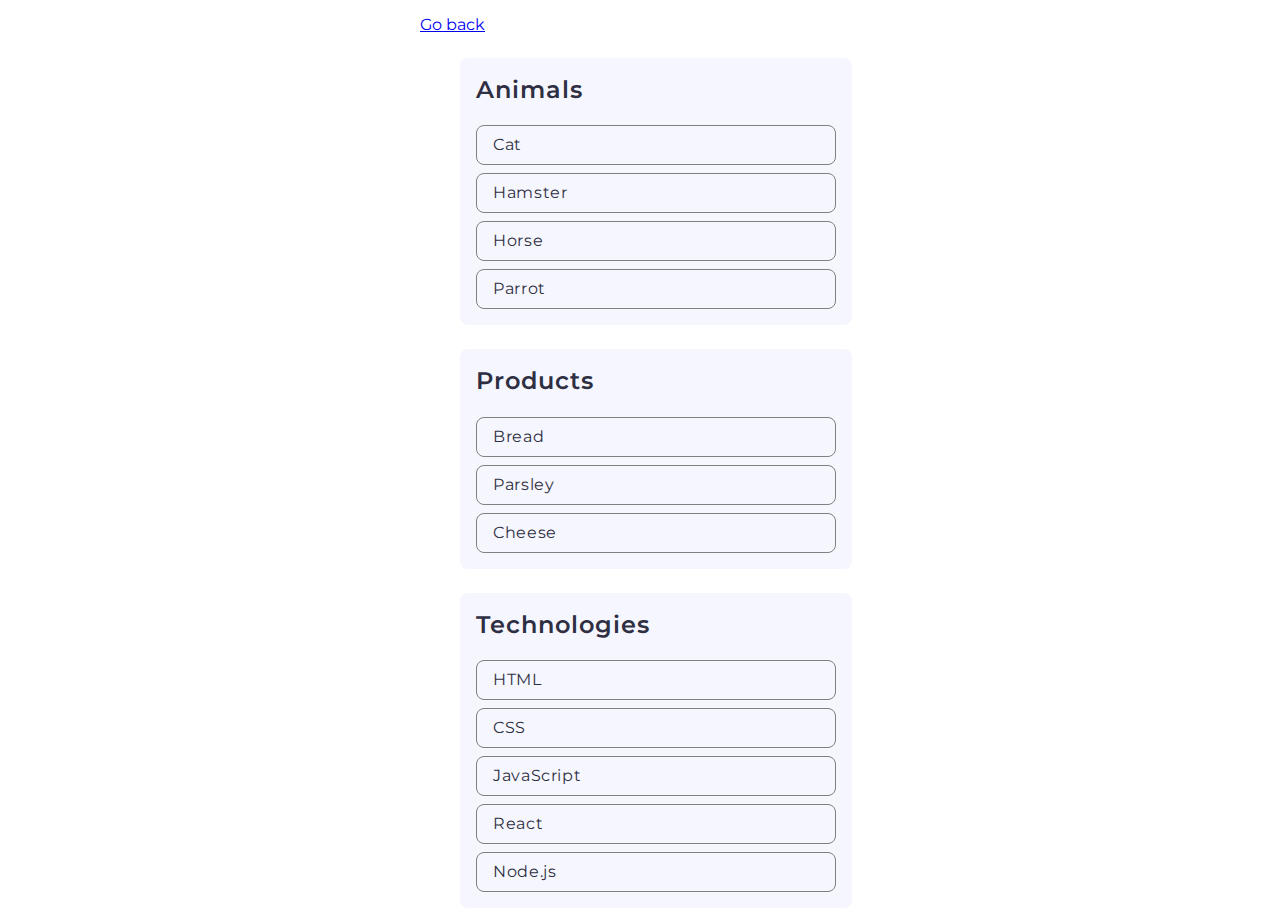
<file: task-1.html>
<!DOCTYPE html>
<html lang="en">

<head>
    <meta charset="UTF-8">
    <meta http-equiv="X-UA-Compatible" content="IE=edge" />
    <meta name="viewport" content="width=device-width, initial-scale=1.0">
    <title>Task 1</title>
    <link rel="stylesheet"
        href="https://cdnjs.cloudflare.com/ajax/libs/modern-normalize/2.0.0/modern-normalize.min.css" />
    <link rel="preconnect" href="https://fonts.googleapis.com">
    <link rel="preconnect" href="https://fonts.gstatic.com" crossorigin>
    <link href="https://fonts.googleapis.com/css2?family=Montserrat:ital,wght@0,100..900;1,100..900&display=swap"
        rel="stylesheet">
    <link href="./css/task-1.css" rel="stylesheet" />
    <script src="./js/task-1.js" type="module" defer></script>
</head>

<body>
    <p><a href="./index.html">Go back</a></p>
    <ul id="categories">
        <li class="item">
            <h2 class="item-title">Animals</h2>
            <ul class="item-list">
                <li class="item-text">Cat</li>
                <li class="item-text">Hamster</li>
                <li class="item-text">Horse</li>
                <li class="item-text">Parrot</li>
            </ul>
        </li>
        <li class="item">
            <h2 class="item-title">Products</h2>
            <ul class="item-list">
                <li class="item-text">Bread</li>
                <li class="item-text">Parsley</li>
                <li class="item-text">Cheese</li>
            </ul>
        </li>
        <li class="item">
            <h2 class="item-title">Technologies</h2>
            <ul class="item-list">
                <li class="item-text">HTML</li>
                <li class="item-text">CSS</li>
                <li class="item-text">JavaScript</li>
                <li class="item-text">React</li>
                <li class="item-text">Node.js</li>
            </ul>
        </li>
    </ul>

</body>

</html>
</file>
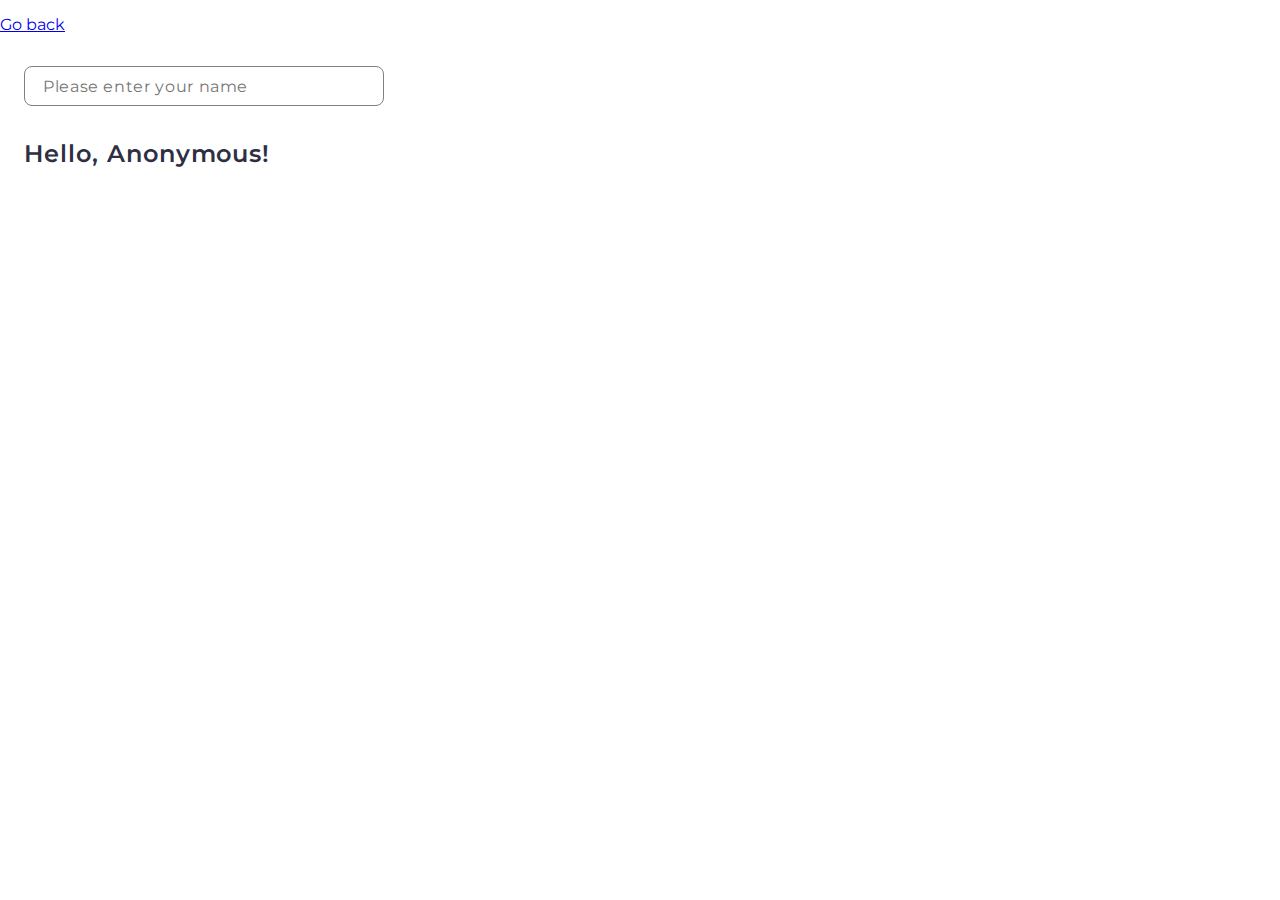
<file: task-3.html>
<!DOCTYPE html>
<html lang="en">

<head>
    <meta charset="UTF-8">
    <meta http-equiv="X-UA-Compatible" content="IE=edge" />
    <meta name="viewport" content="width=device-width, initial-scale=1.0">
    <title>Task 3</title>
    <link rel="stylesheet"
        href="https://cdnjs.cloudflare.com/ajax/libs/modern-normalize/2.0.0/modern-normalize.min.css" />
    <link rel="preconnect" href="https://fonts.googleapis.com">
    <link rel="preconnect" href="https://fonts.gstatic.com" crossorigin>
    <link href="https://fonts.googleapis.com/css2?family=Montserrat:ital,wght@0,100..900;1,100..900&display=swap"
        rel="stylesheet">
    <link href="./css/task-3.css" rel="stylesheet" />
    <script src="./js/task-3.js" type="module" defer></script>
</head>

<body>
    <p><a href="./index.html">Go back</a></p>
    <input class="input-user" type="text" id="name-input" placeholder="Please enter your name" />
    <h1 class="greet">Hello, <span id="name-output">Anonymous</span>!</h1>


</body>

</html>
</file>
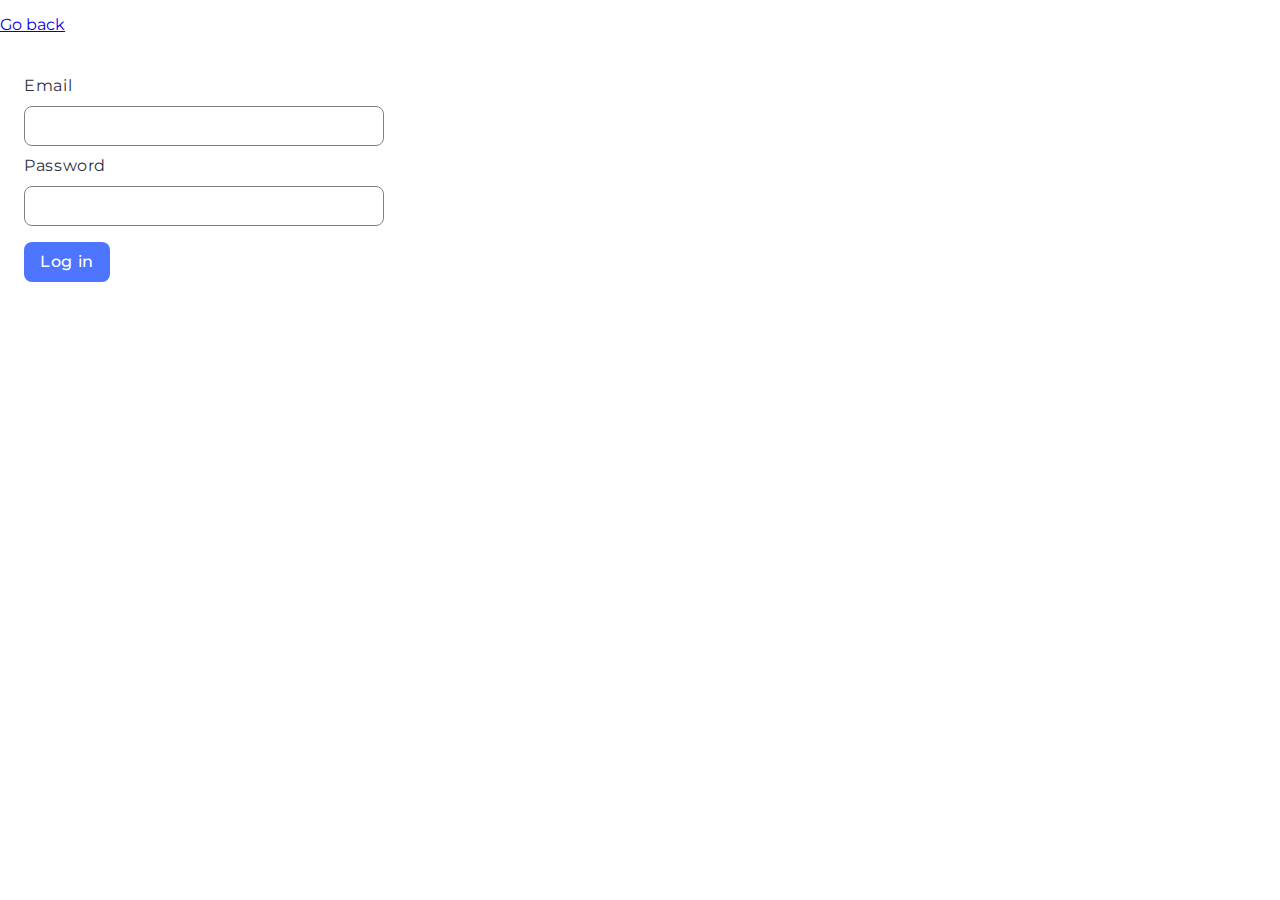
<file: task-4.html>
<!DOCTYPE html>
<html lang="en">

<head>
    <meta charset="UTF-8">
    <meta http-equiv="X-UA-Compatible" content="IE=edge" />
    <meta name="viewport" content="width=device-width, initial-scale=1.0">
    <title>Task 4</title>
    <link rel="stylesheet"
        href="https://cdnjs.cloudflare.com/ajax/libs/modern-normalize/2.0.0/modern-normalize.min.css" />
    <link rel="preconnect" href="https://fonts.googleapis.com">
    <link rel="preconnect" href="https://fonts.gstatic.com" crossorigin>
    <link href="https://fonts.googleapis.com/css2?family=Montserrat:ital,wght@0,100..900;1,100..900&display=swap"
        rel="stylesheet">
    <link href="./css/task-4.css" rel="stylesheet" />
    <script src="./js/task-4.js" type="module" defer></script>
</head>

<body>
    <p><a href="./index.html">Go back</a></p>
    <form class="login-form">
        <div class="container">
            <label class="form-label">
                Email
                <input class="text-input" type="email" name="email" />
            </label>
            <label class="form-label">
                Password
                <input class="text-input" type="password" name="password" />
            </label>
        </div>
        <button class="btn-submit" type="submit">Log in</button>
    </form>

</body>

</html>
</file>
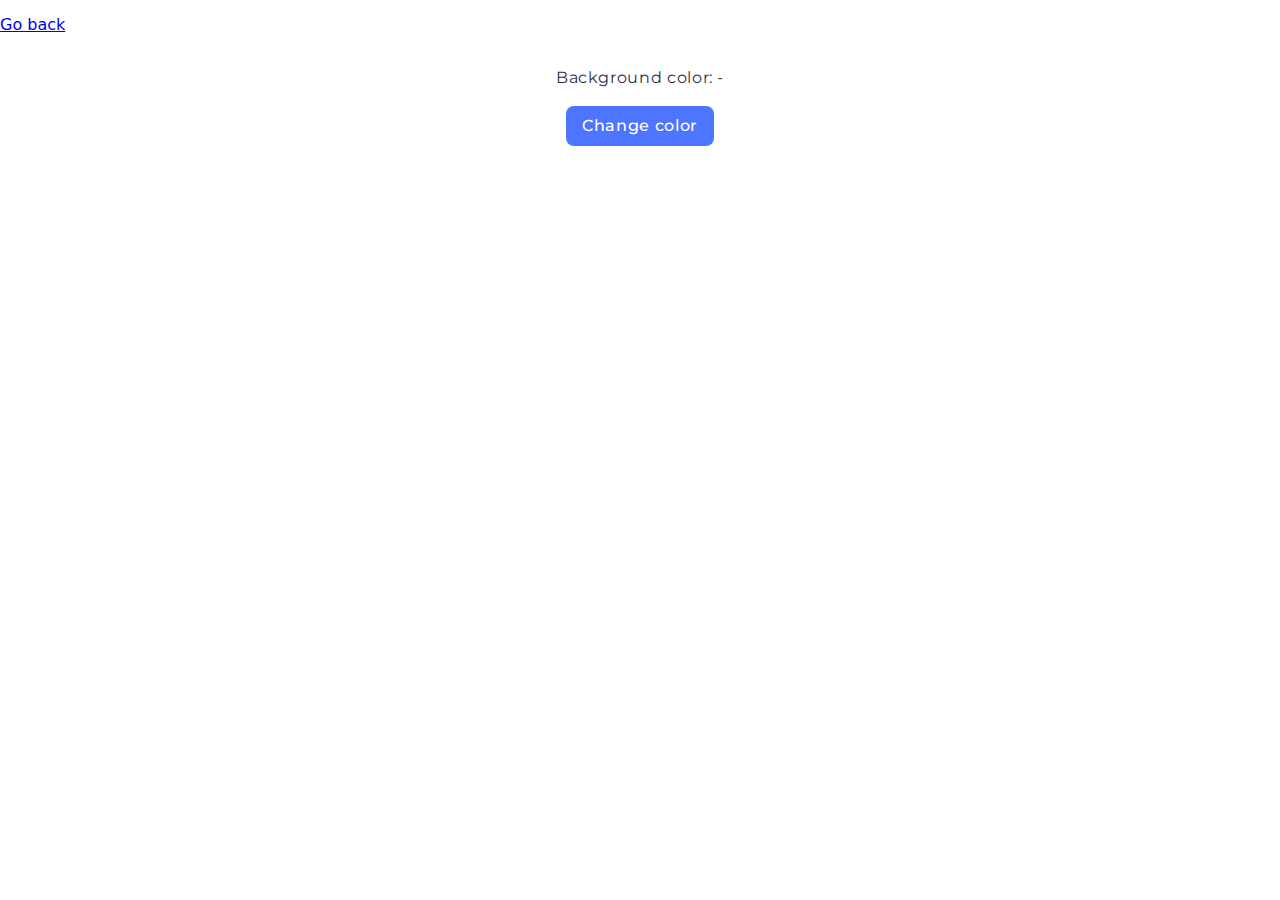
<file: task-5.html>
<!DOCTYPE html>
<html lang="en">

<head>
    <meta charset="UTF-8">
    <meta http-equiv="X-UA-Compatible" content="IE=edge" />
    <meta name="viewport" content="width=device-width, initial-scale=1.0">
    <title>Task 5</title>
    <link rel="stylesheet"
        href="https://cdnjs.cloudflare.com/ajax/libs/modern-normalize/2.0.0/modern-normalize.min.css" />
    <link rel="preconnect" href="https://fonts.googleapis.com">
    <link rel="preconnect" href="https://fonts.gstatic.com" crossorigin>
    <link href="https://fonts.googleapis.com/css2?family=Montserrat:ital,wght@0,100..900;1,100..900&display=swap"
        rel="stylesheet">
    <link href="./css/task-5.css" rel="stylesheet" />
    <script src="./js/task-5.js" type="module" defer></script>
</head>

<body>
    <p><a href="./index.html">Go back</a></p>
    <div class="widget">
        <p class="text">Background color: <span class="color">-</span></p>
        <button type="button" class="change-color">Change color</button>
    </div>

</body>

</html>
</file>
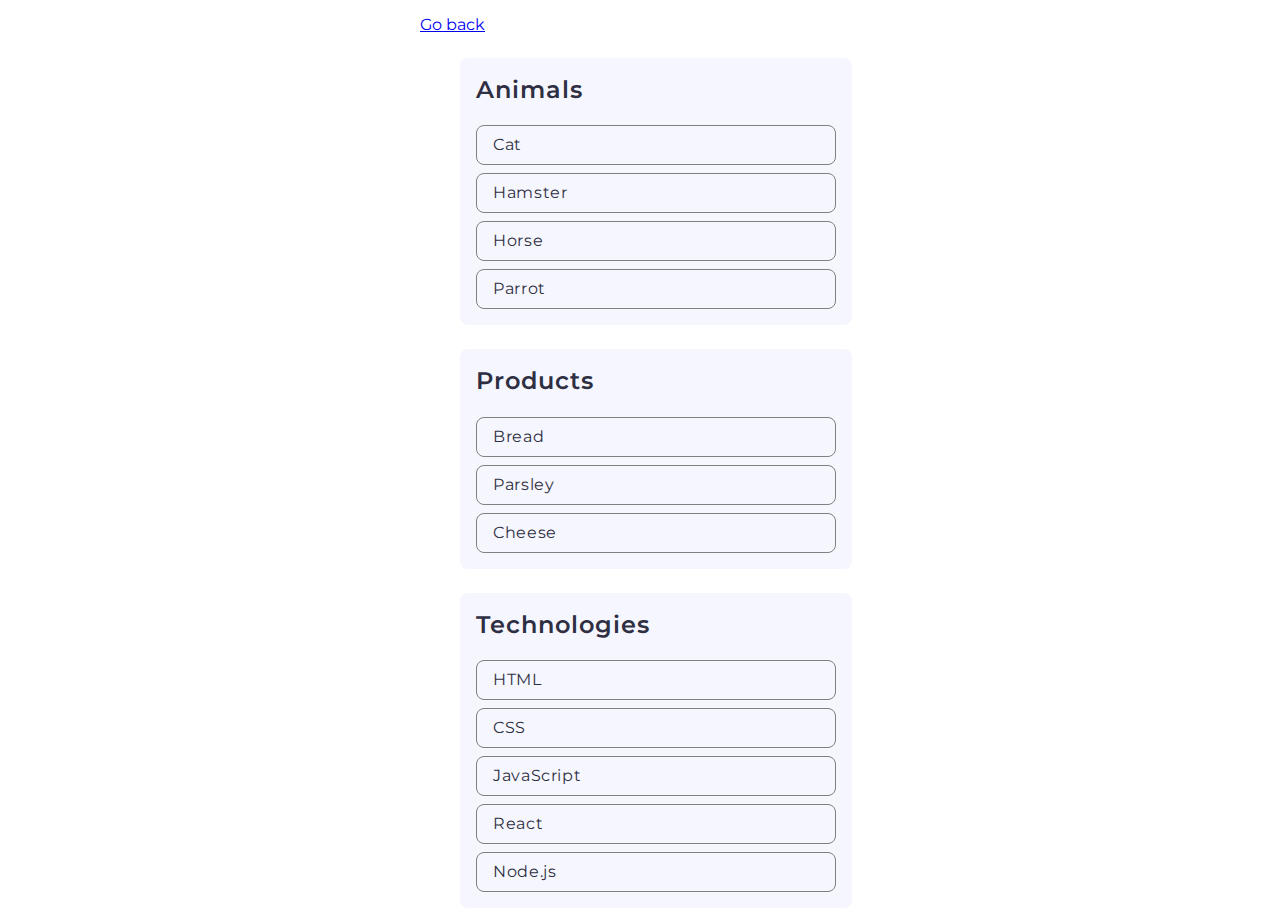
<file: pages/task-1.html>
<!DOCTYPE html>
<html lang="en">
<head>
    <meta charset="UTF-8">
    <meta http-equiv="X-UA-Compatible" content="IE=edge" />
    <meta name="viewport" content="width=device-width, initial-scale=1.0">
    <title>Task 1</title>
    <link rel="stylesheet" href="https://cdnjs.cloudflare.com/ajax/libs/modern-normalize/2.0.0/modern-normalize.min.css"/>
    <link rel="preconnect" href="https://fonts.googleapis.com">
    <link rel="preconnect" href="https://fonts.gstatic.com" crossorigin>
    <link href="https://fonts.googleapis.com/css2?family=Montserrat:ital,wght@0,100..900;1,100..900&display=swap"
        rel="stylesheet">
    <link href="../css/task-1.css" rel="stylesheet"/>
    <script src="../js/task-1.js" type="module" defer></script>
</head>
<body>
    <p><a href="/index.html">Go back</a></p>
    <ul id="categories">
        <li class="item">
            <h2 class="item-title">Animals</h2>
            <ul class="item-list">
                <li class="item-text">Cat</li>
                <li class="item-text">Hamster</li>
                <li class="item-text">Horse</li>
                <li class="item-text">Parrot</li>
            </ul>
        </li>
        <li class="item">
            <h2 class="item-title">Products</h2>
            <ul class="item-list">
                <li class="item-text">Bread</li>
                <li class="item-text">Parsley</li>
                <li class="item-text">Cheese</li>
            </ul>
        </li>
        <li class="item">
            <h2 class="item-title">Technologies</h2>
            <ul class="item-list">
                <li class="item-text">HTML</li>
                <li class="item-text">CSS</li>
                <li class="item-text">JavaScript</li>
                <li class="item-text">React</li>
                <li class="item-text">Node.js</li>
            </ul>
        </li>
    </ul>

</body>
</html>
</file>
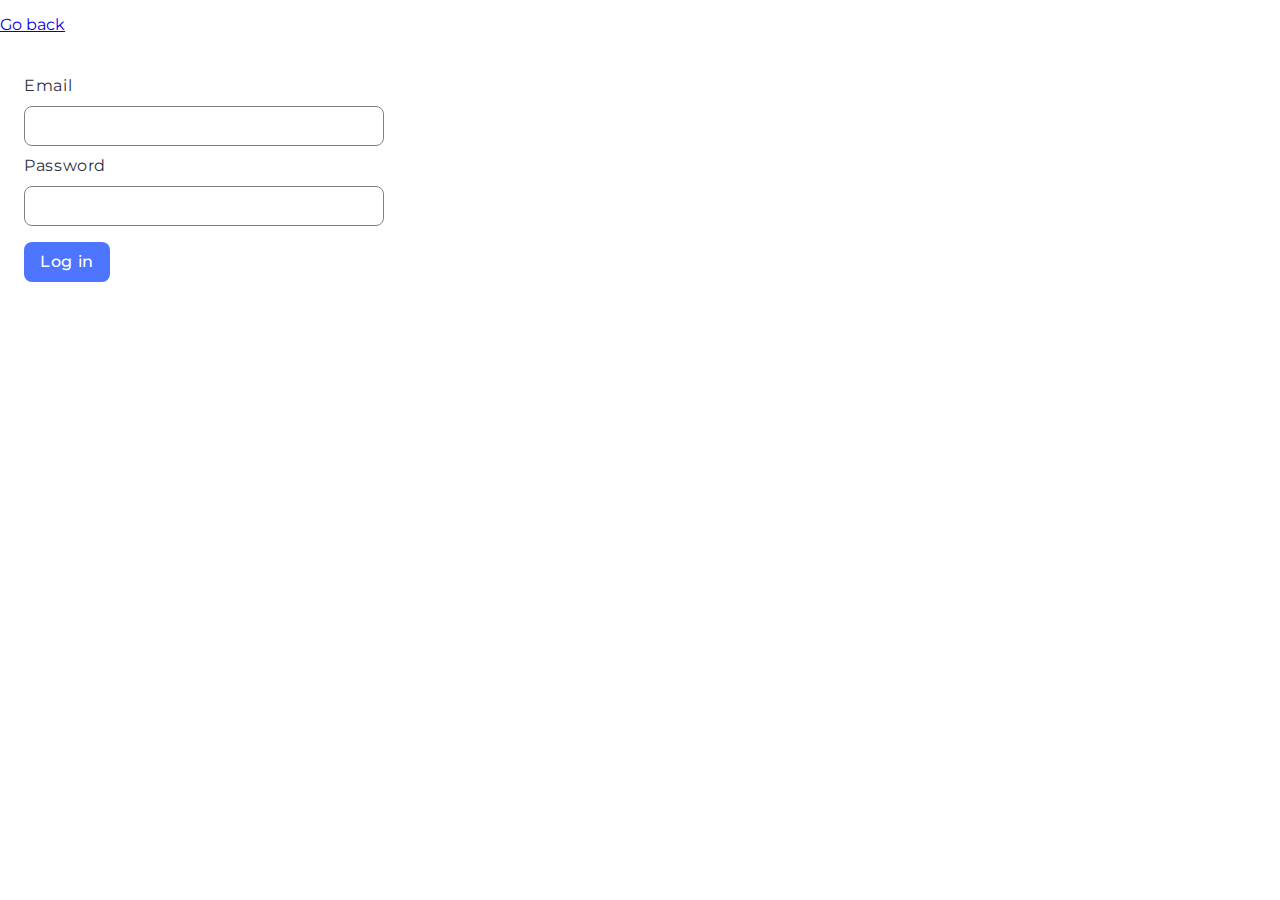
<file: pages/task-4.html>
<!DOCTYPE html>
<html lang="en">
<head>
    <meta charset="UTF-8">
    <meta http-equiv="X-UA-Compatible" content="IE=edge" />
    <meta name="viewport" content="width=device-width, initial-scale=1.0">
    <title>Task 4</title>
    <link rel="stylesheet" href="https://cdnjs.cloudflare.com/ajax/libs/modern-normalize/2.0.0/modern-normalize.min.css" />
    <link rel="preconnect" href="https://fonts.googleapis.com">
    <link rel="preconnect" href="https://fonts.gstatic.com" crossorigin>
    <link href="https://fonts.googleapis.com/css2?family=Montserrat:ital,wght@0,100..900;1,100..900&display=swap"
        rel="stylesheet">
    <link href="../css/task-4.css" rel="stylesheet" />
    <script src="../js/task-4.js" type="module" defer></script>
</head>
<body>
    <p><a href="/index.html">Go back</a></p>
    <form class="login-form">
        <div class="container">
        <label class="form-label">
            Email
            <input class="text-input" type="email" name="email" />
        </label>
        <label class="form-label">
            Password
            <input class="text-input" type="password" name="password" />
        </label>
        </div>
        <button class="btn-submit" type="submit">Log in</button>
    </form>

</body>
</html>
</file>
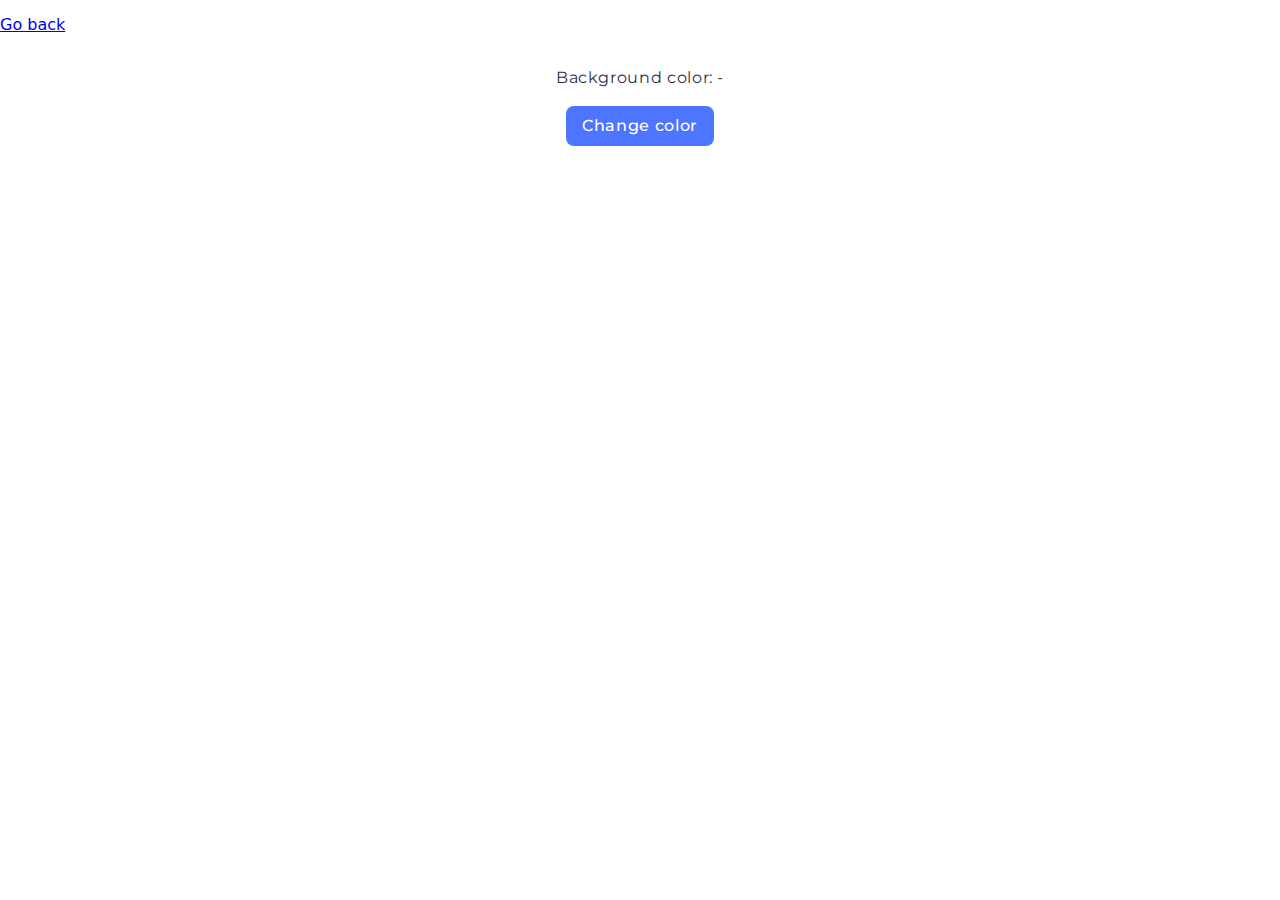
<file: pages/task-5.html>
<!DOCTYPE html>
<html lang="en">
<head>
    <meta charset="UTF-8">
    <meta http-equiv="X-UA-Compatible" content="IE=edge" />
    <meta name="viewport" content="width=device-width, initial-scale=1.0">
    <title>Task 5</title>
    <link rel="stylesheet" href="https://cdnjs.cloudflare.com/ajax/libs/modern-normalize/2.0.0/modern-normalize.min.css" />
    <link rel="preconnect" href="https://fonts.googleapis.com">
    <link rel="preconnect" href="https://fonts.gstatic.com" crossorigin>
    <link href="https://fonts.googleapis.com/css2?family=Montserrat:ital,wght@0,100..900;1,100..900&display=swap"
        rel="stylesheet">
    <link href="../css/task-5.css" rel="stylesheet" />
    <script src="../js/task-5.js" type="module" defer></script>
</head>
<body>
    <p><a href="/index.html">Go back</a></p>
    <div class="widget">
        <p class="text" >Background color: <span class="color">-</span></p>
        <button type="button" class="change-color">Change color</button>
    </div>

</body>
</html>
</file>
<file: css/task-1.css>
body {
    font-family: "Montserrat", sans-serif;
    color: #2e2f42;
    max-width: 440px;
    margin: 0 auto;   
}
li {
    list-style-type: none;
}

.item {
    display: flex;
    align-items: flex-start;
    justify-content: flex-start;
    flex-direction: column;
    width: 392px;
    padding: 16px;
    margin-top: 24px;
    border-radius: 8px;
    background-color: #f6f6fe;
}

.item-title {
    font-weight: 600;
    font-size: 24px;
    line-height: 1.3;
    letter-spacing: 0.04em;
    margin-top: 0px;

    
}

.item-list {
    display: flex;
    align-items: flex-start;
    justify-content: flex-start;
    flex-direction: column;
    
    gap: 8px;
    
}

.item-text {
    width: 360px;
    height: 40px;
    margin-left: -40px;
    border: 1px solid #808080;
    border-radius: 8px;
    text-indent: 16px;
    align-content: center;
    font-weight: 400;
    font-size: 16px;
    line-height: 1.5;
    letter-spacing: 0.04em;
}
</file>
<file: css/task-3.css>
body {
    font-family: "Montserrat", sans-serif;
    color: #2e2f42;
}

.input-user {
    width: 360px;
    height: 40px;
    border: 1px solid #808080;
    border-radius: 8px;
    text-indent: 16px;
    font-weight: 400;
    font-size: 16px;
    line-height: 1.5;
    letter-spacing: 0.04em;
    margin: 16px 24px;
}

.greet {
    margin-left: 24px;
    font-weight: 600;
    font-size: 24px;
    line-height: 1.3;
    letter-spacing: 0.04em;
}
</file>
<file: css/task-4.css>
body {
    font-family: "Montserrat", sans-serif;
}

.login-form {
    padding: 24px;
}
.container {
    display: flex;
    flex-direction: column;
    gap: 8px;
}
.form-label {
    display: flex;
    align-items: flex-start;
    justify-content: flex-start;
    flex-direction: column;
    gap: 8px;
    height: 72px;
    font-weight: 400;
    font-size: 16px;
    line-height: 1.5;
    letter-spacing: 0.04em;
    color: #2e2f42;
}

.text-input {
    width: 360px;
    height: 40px;
    text-indent: 16px;
    border: 1px solid #808080;
    border-radius: 8px;
}

.btn-submit {
    font-weight: 500;
    font-size: 16px;
    line-height: 1.5;
    letter-spacing: 0.04em;
    color: #fff;
    text-align: center;
    background-color: #4e75ff;
    border-radius: 8px;
    width: 86px;
    height: 40px;
    border: none;
    cursor: pointer;
    margin-top: 16px;
    transition: background-color 250ms cubic-bezier(0.4, 0, 0.2, 1);
}
.btn-submit:hover,
.btn-submit:focus {
    color: #fff;
    background: #6c8cff;
}
</file>
<file: css/task-5.css>
.widget {
    font-family: "Montserrat", sans-serif;
    display: flex;
    align-items: center;
    justify-content: center;
    flex-direction: column;
}

.text {
    font-weight: 400;
    font-size: 16px;
    line-height: 1.5;
    letter-spacing: 0.04em;
    color: #2e2f42;
}

.change-color {
    font-weight: 500;
    font-size: 16px;
    line-height: 1.5;
    letter-spacing: 0.04em;
    color: #fff;
    text-align: center;
    background-color: #4e75ff;
    border-radius: 8px;
    padding: 8px 16px;
    width: 148px;
    height: 40px;
    border: none;
    cursor: pointer;
    transition: background-color 250ms cubic-bezier(0.4, 0, 0.2, 1);
}

.change-color:hover,
.change-color:focus {
    color: #fff;
    background: #6c8cff;
}
</file>
